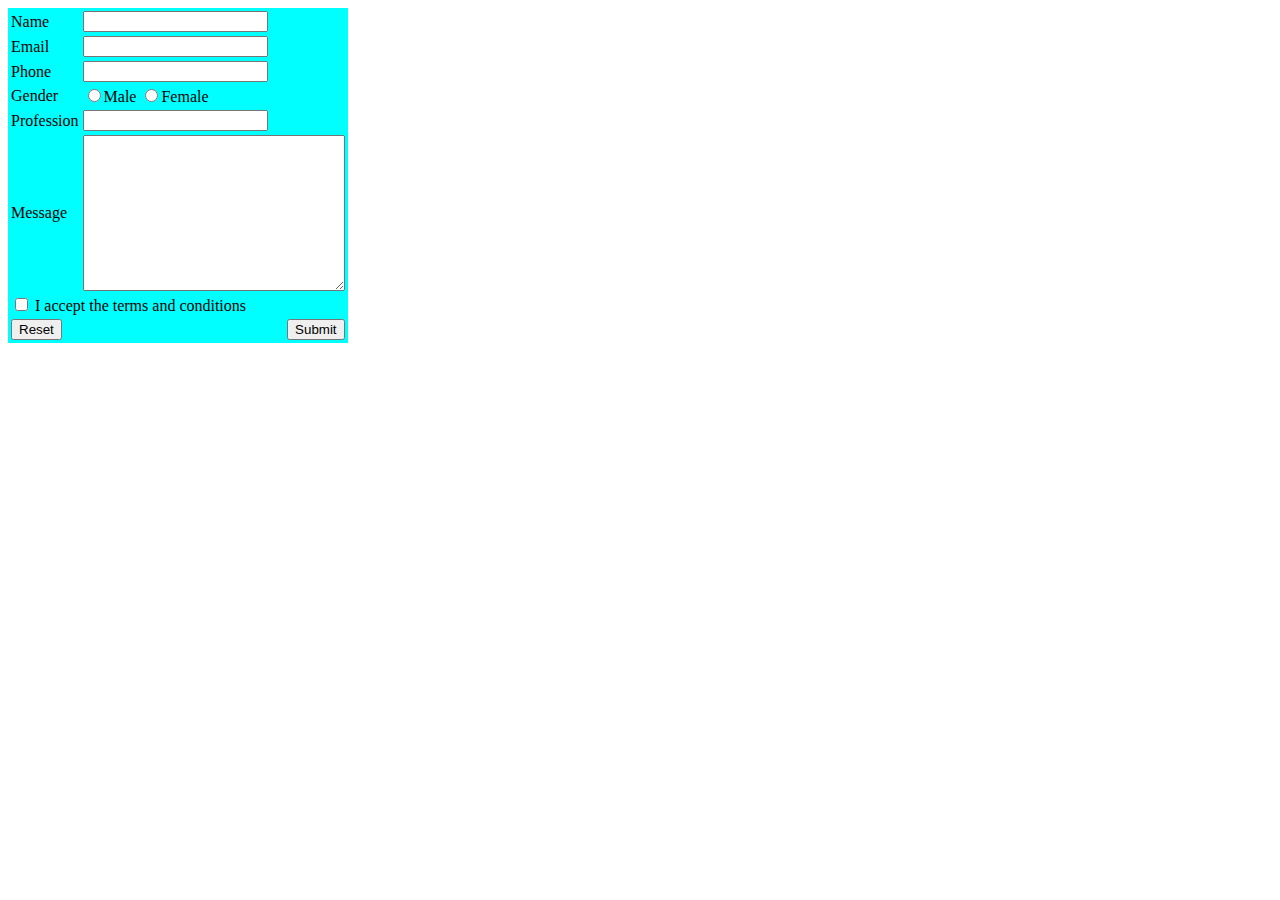
<file: contact_form.html>
<html>
    <head>
        <title>Contact Frorm</title>
    </head>
    <body>
        <form action="">
            <table style="background-color: aqua;">
                <tbody>
                    <tr>
                        <td><label for="name" >Name</label></td>
                        <td><input type="text" id="name" required></td>
                    </tr>
                    <tr>
                            <td><label for="email">Email</label></td>
                            <td><input type="email" id="email" required></td>
                    </tr>
                    <tr>
                            <td><label for="phone">Phone</label></td>
                            <td><input type="tel" id="phone"></td>
                    </tr>
                    <tr>
                            <td><label>Gender</label>
                            <td><input type="radio" name="gender" id="Male">Male
                                <input type="radio" name="gender" id="Female">Female</td>
                    </tr>
                    <tr>
                            <td><label for="profession">Profession</label></td>
                            <td><input type="text" id="profession" list="professions">

                                <datalist id="professions">
                                    <option value="Govt. Official"></option>
                                    <option value="Private"></option>
                                    <option value="Teacher"></option>
                                    <option value="Labour"></option>
                                </datalist></td>
                    </tr>
                    <tr>
                            <td><label for="message">Message</label></td>
                            <td><textarea name="message" id="message" cols="30" rows="10" style="vertical-align: top;"></textarea></td>
                    </tr>
                    <tr>
                            <td colspan="2"><input type="checkbox" required> I accept the terms and conditions</td>
                    </tr>
                    <tr>
                            <td><button type="reset">Reset</button></td>
                            <td style="text-align: right;"><button type="submit" style="text-align: right;">Submit</button></td>
                    </tr>
                </tbody>
            </table>
        </form>
    </body>
</html>
</file>
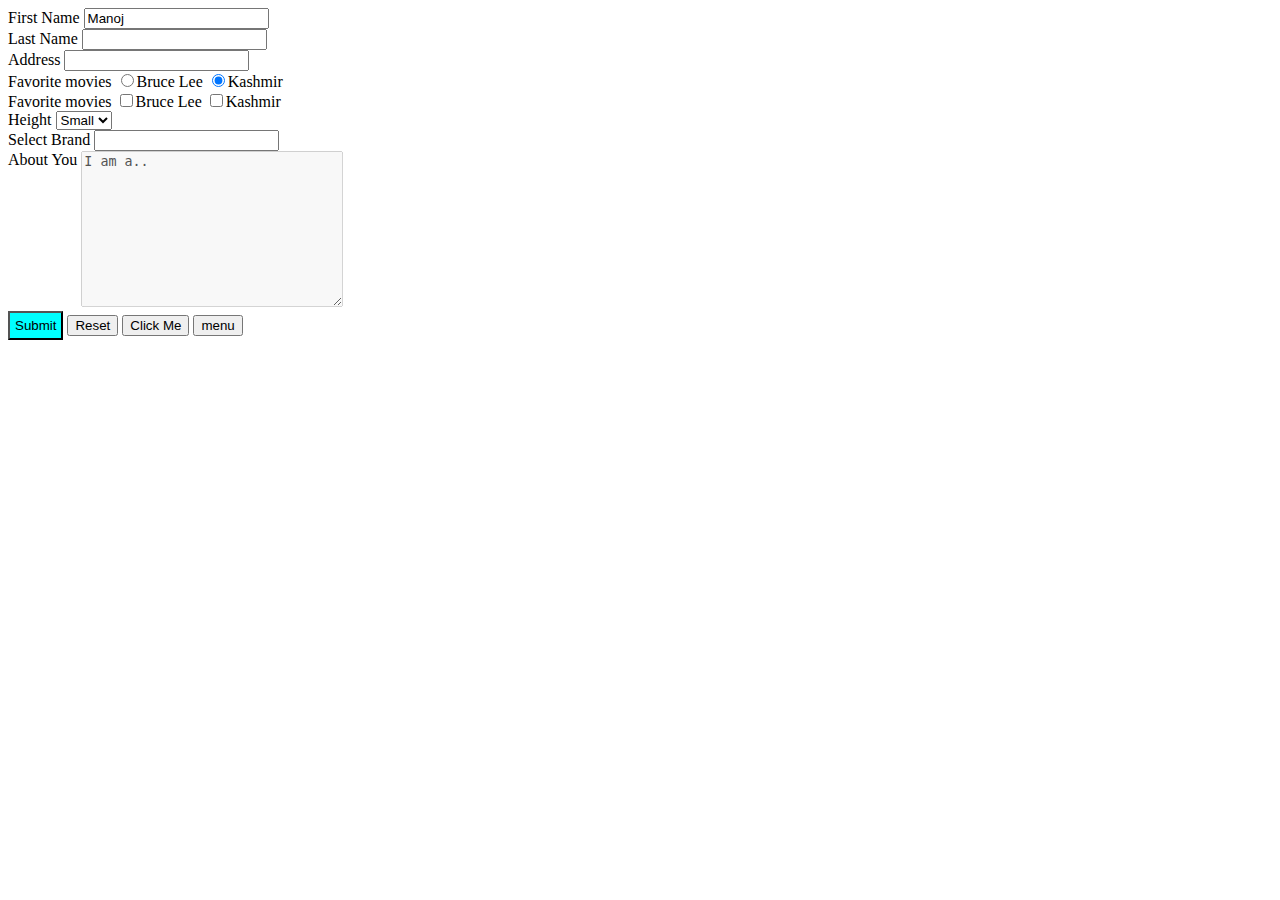
<file: Form.html>
<html>
    <head>
        <title>Form Creation</title>
    </head>
    <body>
        <form action="" method="">
            <div>
                <label for="first_name">First Name</label>
                <input type="text" id="first_name" value="Manoj" readonly> <!--value is used to specify the default value-->
            </div>                                                          <!--readonly used for making readonly-->
            <div>
                <label for="last_name">Last Name</label>
                <input type="text" id="last_name">
            </div>
            <div>
                <label for="address">Address</label>
                <input type="text" id="address">
            </div>
            <div>
                <label>Favorite movies</label>
                <input type="radio" name="movies" id="bruce_lee">Bruce Lee
                <input type="radio" name="movies" id="kashmir" checked>Kashmir
            </div>
            <div>
                <label>Favorite movies</label>
                <input type="checkbox" name="movies" id="bruce_lee">Bruce Lee     <!--checked for putting default value-->
                <input type="checkbox" name="movies" id="kashmir">Kashmir
            </div>
            <div>
                <label for="height">Height</label>
                <select name="height" id="height">
                    <option value="tall">Tall</option>
                    <option value="small" selected >Small</option>  <!--selected to put this as default-->
                </select>
            </div>
            <div>
                <label for="brand">Select Brand</label>
                <input type="text" id="brand" list="brands">

                <datalist id="brands">
                    <option value="Reebok"></option>
                    <option value="Nike"></option>
                    <option value="Addidas"></option>
                    <option value="Skechers"></option>
                </datalist>
            </div>
            <div>
                <label for="about" style="vertical-align: top;">About You</label>
                <textarea name="about" id="about" cols="30" rows="10" disabled>I am a..</textarea> <!--disabled used for making field disabled-->
            </div>
            <div>
                <button type="submit" style="background-color: aqua; padding: 5px ;">Submit</button>
                <button type="reset">Reset</button>
                <button type="button">Click Me</button>
                <button type="menu">menu</button>
            </div>
        </form>
    </body>
</html>
</file>
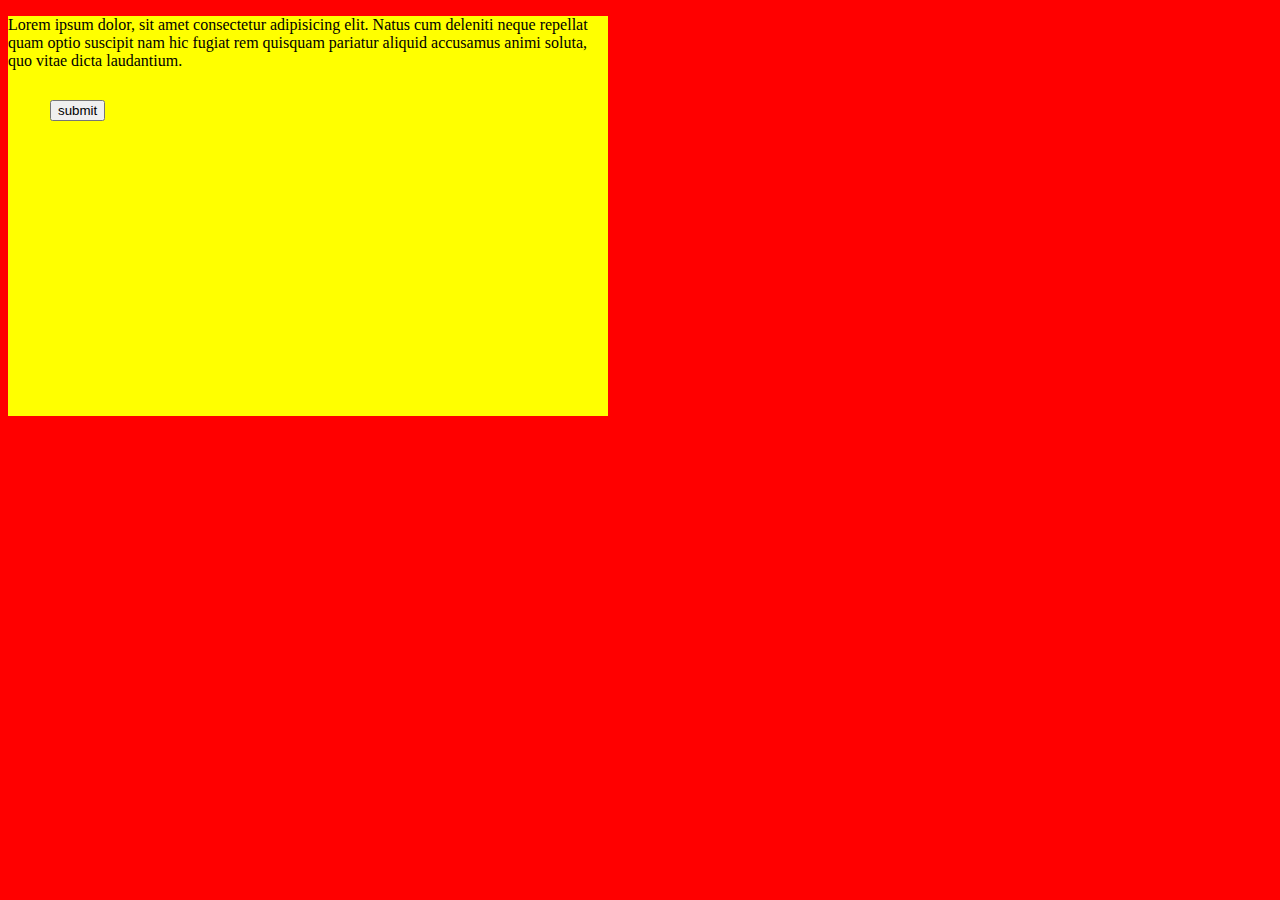
<file: positioning.html>
<!DOCTYPE html>
<html lang="en">
<head>
    <meta charset="UTF-8">
    <meta http-equiv="X-UA-Compatible" content="IE=edge">
    <meta name="viewport" content="width=device-width, initial-scale=1.0">
    <title>Document</title>
    <style>
        .parent {
            position: relative;
        }
        .child {
            position: absolute;
            left: 50px;
            top: 100px;
        }
    </style>
</head>
<body style="background-color: red;">
    <p class="parent" style="background-color: yellow; height: 400px; width: 600px;">Lorem ipsum dolor, sit amet consectetur adipisicing elit. Natus cum deleniti neque repellat quam optio suscipit nam hic fugiat rem quisquam pariatur aliquid accusamus animi soluta, quo vitae dicta laudantium.</p>
    <button class="child" type="button">submit</button>
</body>
</html>
</file>
